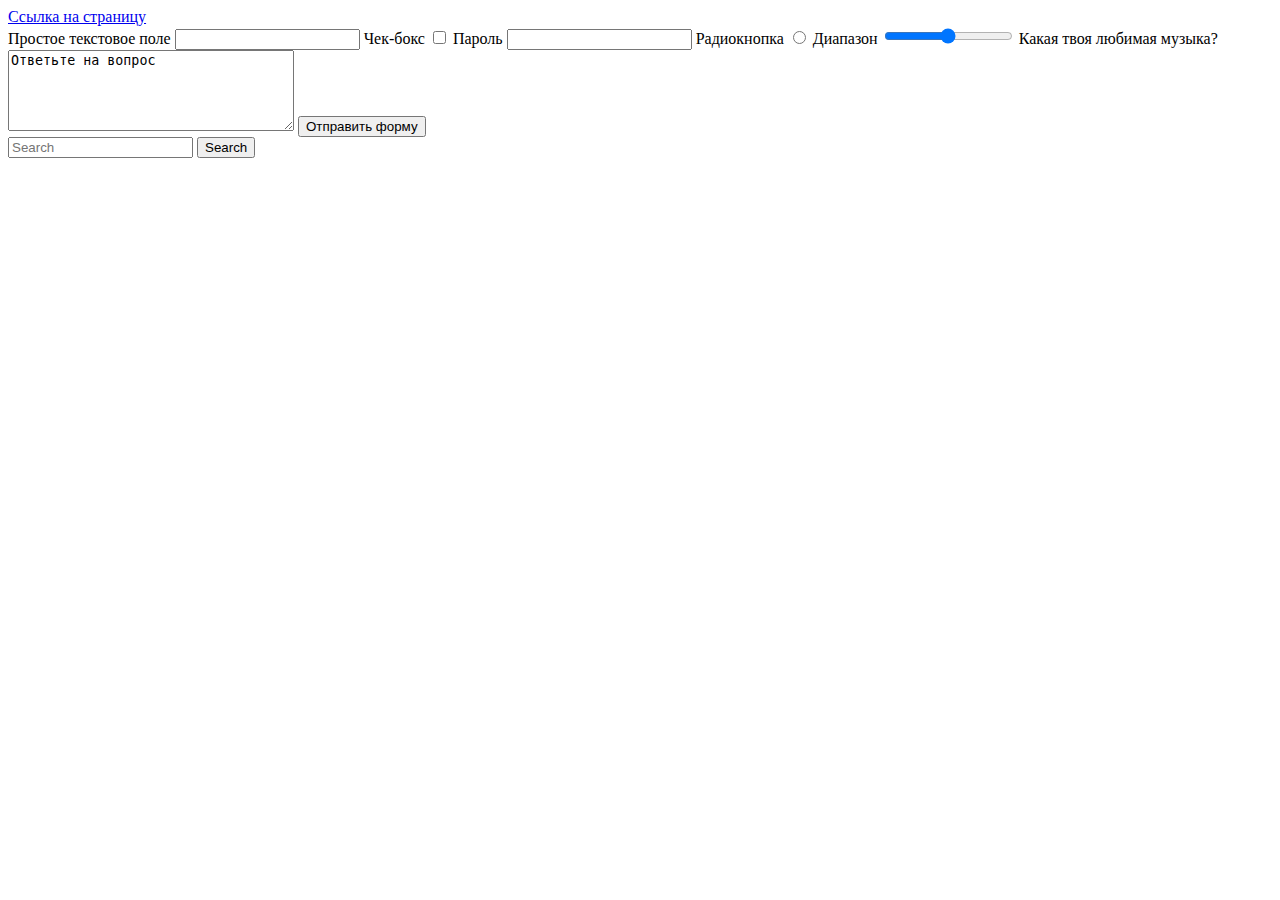
<file: page1.html>
<!DOCTYPE html>
<html lang="en">
    <head>
        <meta charset="utf-8">
        <meta name="viewport" content="width=device-width, initial-scale=1">
        <title>Bootstrap demo</title>
        <link href="https://cdn.jsdelivr.net/npm/bootstrap@5.3.0/dist/css/bootstrap.min.css" rel="stylesheet" integrity="sha384-9ndCyUaIbzAi2FUVXJi0CjmCapSmO7SnpJef0486qhLnuZ2cdeRhO02iuK6FUUVM" crossorigin="anonymous">
    </head>
<body>
    <a href = "page2.html" target = "_blank">Ссылка на страницу </a>
    <form action = "">
        <label class="lead" for = "field1">Простое текстовое поле</label>
        <input class="form-control form-control-lg" id = "field1" type = "text">

        <label class="lead" for = "field2">Чек-бокс</label>
        <input class="form-check-input" id = "field2" type = "checkbox">

        <label class="lead" for = "field3">Пароль</label>
        <input  class="form-control form-control-sm" id = "field3" type = "password">

        <label class="lead" for = "field4">Радиокнопка</label>
        <input class="form-check-input" id = "field4" type = "radio">

        <label class="lead" for = "field5">Диапазон</label>
        <input class="form-range" id = "field5" type = "range">

        <label class="lead" for = "field6">Какая твоя любимая музыка?</label>
        <textarea id="story" name="story" rows="5" cols="33">Ответьте на вопрос</textarea>

        
        <input class="btn btn-info" type = "button" value = "Отправить форму">

        <nav class="navbar bg-body-tertiary">
            <div class="container-fluid">
              <form class="d-flex" role="search">
                <input class="form-control me-2" type="search" placeholder="Search" aria-label="Search">
                <button class="btn btn-outline-success" type="submit">Search</button>
              </form>
            </div>
        </nav>
    </form>
</body>
</html>
</file>
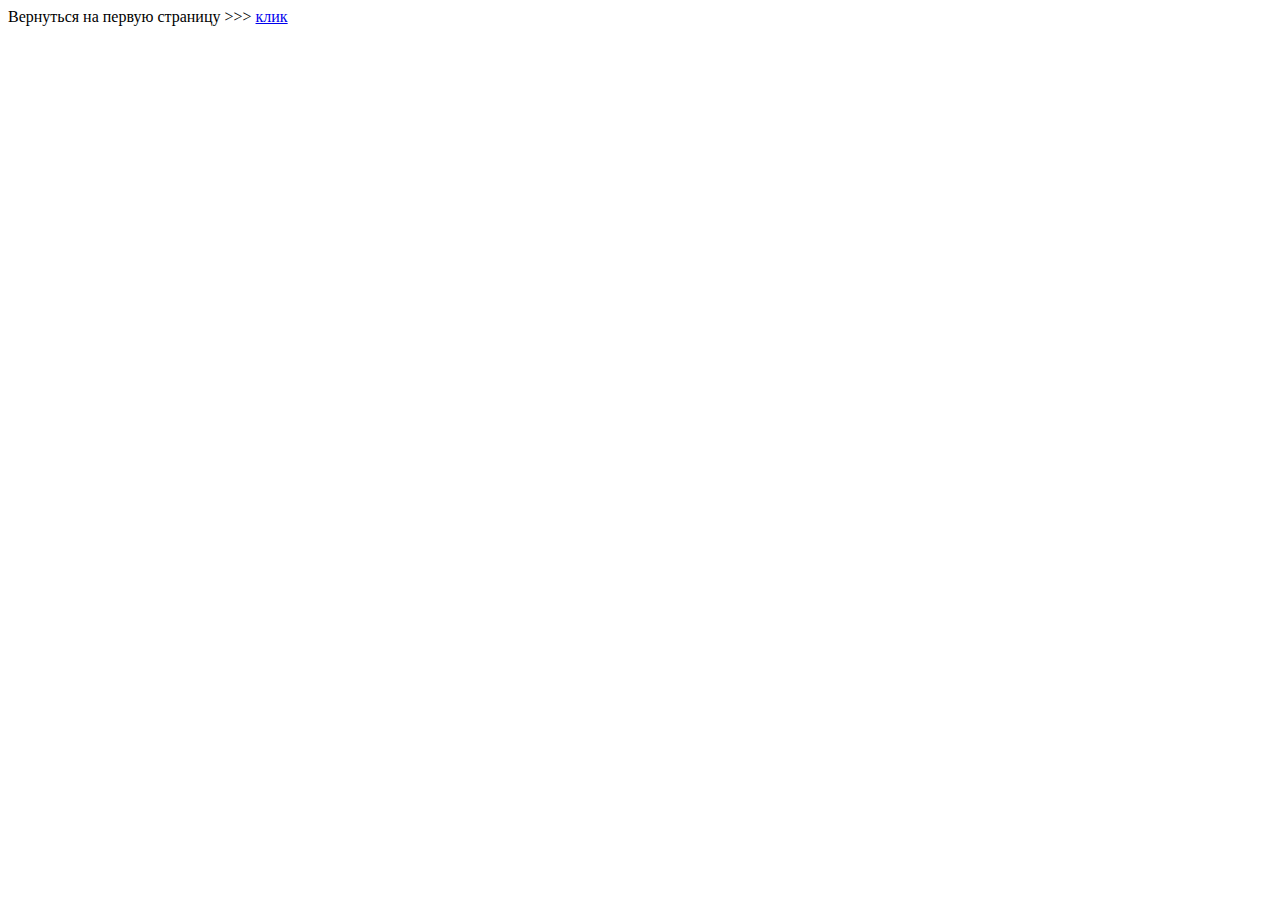
<file: page2.html>
<!DOCTYPE html>
<html lang="en">
<head>
    <meta charset="UTF-8">
    <meta http-equiv="X-UA-Compatible" content="IE=edge">
    <meta name="viewport" content="width=device-width, initial-scale=1.0">
    <title>Page2</title>
</head>
<body>
    Вернуться на первую страницу >>> <a href = "page1.html">клик</a>
</body>
</html>
</file>
